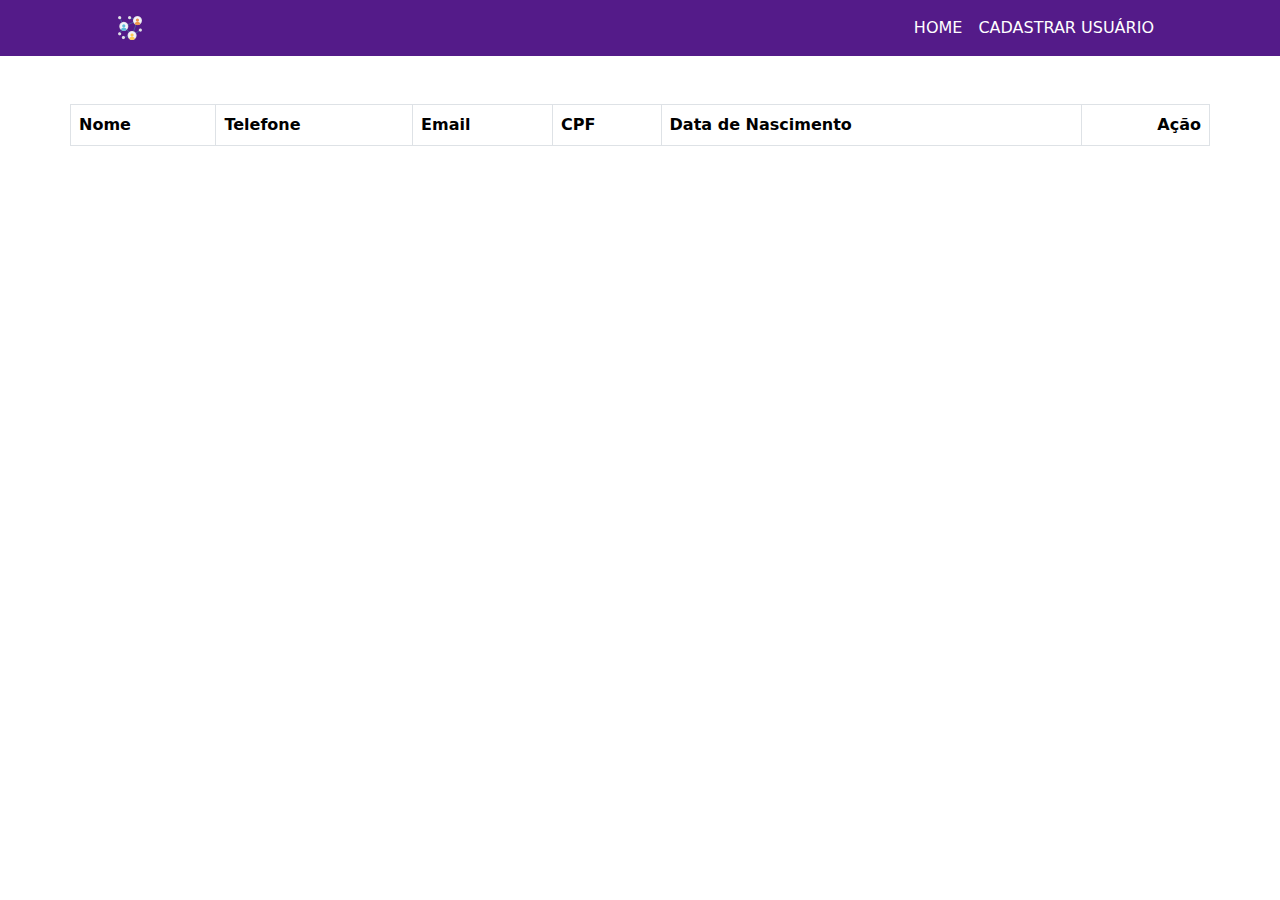
<file: index.html>
<!DOCTYPE html>
<html lang="en">

<head>
  <meta charset="UTF-8">
  <meta name="viewport" content="width=device-width, initial-scale=1.0">
  <link href="https://cdn.jsdelivr.net/npm/bootstrap@5.3.2/dist/css/bootstrap.min.css" rel="stylesheet">
  <link rel="stylesheet" href="https://cdn.jsdelivr.net/npm/bootstrap-icons@1.11.3/font/bootstrap-icons.min.css">
  <link rel="stylesheet" href="./css/st.css">
     <link rel="icon" href="./assets/networking.png" type="image/png">
  <title>ManageMe</title>
</head>

<body>
  <nav class="navbar navbar-expand-lg background-nav ">
    <div class="container px-5">
      <button class="navbar-toggler" type="button" data-bs-toggle="collapse" data-bs-target="#navbarResponsive"
        aria-controls="navbarResponsive" aria-expanded="false" aria-label="Toggle navigation"><span
          class="navbar-toggler-icon"></span></button>
      <div class="collapse navbar-collapse" id="navbarResponsive">
        <img src="./assets/networking.png">
        <ul class="navbar-nav ms-auto">
          <li class="nav-item"><a class="nav-link fonte text-uppercase font-nav text-white" href="index.html">Home</a></li>
          <li class="nav-item"><a class="nav-link fonte text-uppercase font-nav text-white" href="register.html">Cadastrar Usuário</a></li>
        </ul>
      </div>
    </div>
  </nav>
  
  
  
  
      <table class="table table-bordered mt-5 container" id="tabela-usuarios">
        <thead>
          <tr>
            <th scope="col">Nome</th>
            <th scope="col">Telefone</th>
            <th scope="col">Email</th>
            <th scope="col">CPF</th>
            <th scope="col">Data de Nascimento</th>
            <th class="text-end" scope="col">Ação</th>
          </tr>
        </thead>
        <tbody id="tbody">
        <!--Fetching dados do Mongo-->
        </tbody>
      </table>
    </div>
  </div>

  <!-- Modal de Visualização -->
  <div class="modal fade" id="dados-modal" tabindex="-1" aria-hidden="true" aria-labelledby="Detalhes">
    <div class="modal-dialog">
      <div class="modal-content">
        <div class="modal-header">
          <h2 class="modal-title" id="exampleModalLabel">Detalhes</h2>
          <button type="button" class="btn-close" data-bs-dismiss="modal" aria-label="Close"></button>
        </div>
        <div class="modal-body">
          <p class="fw-bold text-success">Nome: <span id="nameModal"></span></p>
          <p class="fw-bold text-success">Telefone: <span id="phoneModal"></span></p>
          <p class="fw-bold text-success">Email: <span id="emailModal"></span></p>
          <p class="fw-bold text-success">CPF <span id="cpfModal"></span></p>
          <p class="fw-bold text-success">Data de Nascimento: > <span id="birthdateModal"></span></p>
        </div>
        <div class="modal-footer">
          <button type="button" class="btn btn-danger" data-bs-dismiss="modal">Fechar</button>
        </div>
      </div>
    </div>
  </div>

  <!-- Modal de Edição -->
  <div class="modal fade" id="modal-edicao" tabindex="-1" aria-labelledby="exampleModalLabel" aria-hidden="true">
    <div class="modal-dialog">
      <div class="modal-content">
        <div class="modal-header">
          <h1 class="modal-title fs-5" id="exampleModalLabel">Editar</h1>
          <button type="button" class="btn-close" data-bs-dismiss="modal" aria-label="Close"></button>
        </div>
        <div class="modal-body">
          <form id="register-form">
            <div class="mb-3">
              <label for="name" class="form-label">Nome</label>
              <input type="text" class="form-control" id="name" name="name">
            </div>
            <div class="mb-3">
              <label for="cpf" class="form-label">CPF</label>
              <input type="text" class="form-control" id="cpf" name="cpf">
            </div>
            <div class="mb-3">
              <label for="email" class="form-label">Email</label>
              <input type="email" class="form-control" id="email" name="email">
            </div>
            <div class="mb-3">
              <label for="birthdate" class="form-label">Data de Nascimento</label>
              <input type="date" class="form-control" id="birthdate" name="birthdate">
            </div>
            <div class="mb-3">
              <label for="phone" class="form-label">Telefone</label>
              <input type="text" class="form-control" id="phone" name="phone">
            </div>
          </form>
        </div>
        <div class="modal-footer">
          <button type="button" class="btn btn-danger" data-bs-dismiss="modal">Cancelar</button>
          <button type="button" class="btn btn-primary salvar">Salvar Alterações</button>
        </div>
      </div>
    </div>
  </div>

  <script src="./JS/app.js"></script>
  <script src="https://cdn.jsdelivr.net/npm/bootstrap@5.3.0-alpha1/dist/js/bootstrap.bundle.min.js"></script>
</body>

</html>
</file>
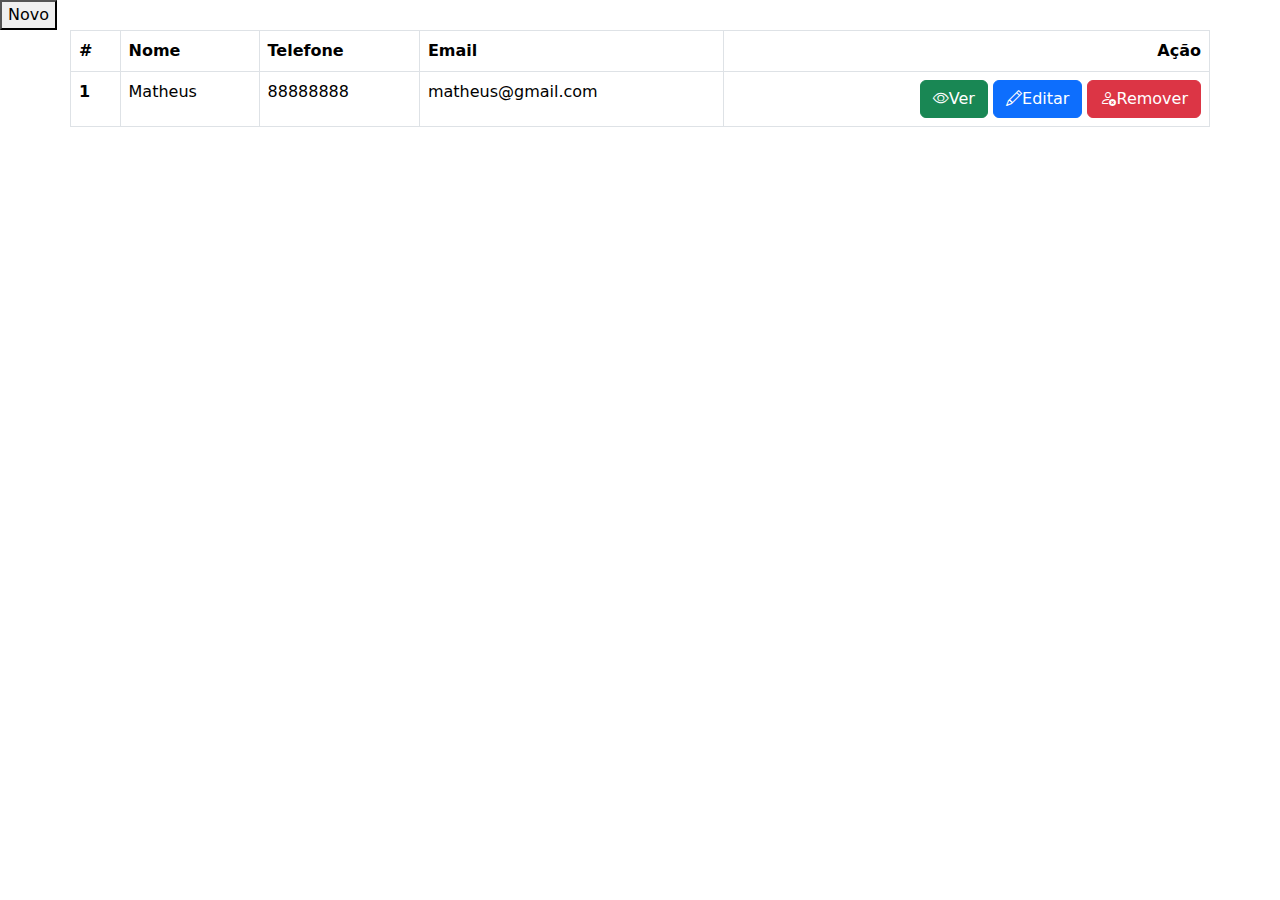
<file: views/index.html>
<!DOCTYPE html>
<html lang="en">
<head>
    <meta charset="UTF-8">
    <meta name="viewport" content="width=device-width, initial-scale=1.0">
    <link href="https://cdn.jsdelivr.net/npm/bootstrap@5.3.2/dist/css/bootstrap.min.css" rel="stylesheet" >
    <link rel="stylesheet" href="https://cdn.jsdelivr.net/npm/bootstrap-icons@1.11.3/font/bootstrap-icons.min.css">
    <title>ManageMe</title>
</head>
<body>
    <div>
        <button>Novo</button>
    </div>
    <div class="container">
        <div class="row">
            <table class="table table-bordered " id="tabela-usuarios">
                <thead>
                  <tr>
                    <th scope="col">#</th>
                    <th scope="col">Nome</th>
                    <th scope="col">Telefone</th>
                    <th scope="col">Email</th>
                    <th class="text-end" scope="col">Ação</th>
                  </tr>
                </thead>
                <tbody>
                  <tr>
                    <th scope="row">1</th>
                    <td>Matheus</td>
                    <td>88888888</td>
                    <td>matheus@gmail.com</td>
                    <td class="text-end"> 
                    <a href="#" type="button" class="btn btn-small btn-success"><i class="bi bi-eye"></i>Ver</a>
                    <a href="#" type="button" class="btn btn-small btn-primary"><i class="bi bi-pencil"></i>Editar</a>
                    <a href="#" type="button" class="btn btn-small btn-danger"><i class="bi bi-person-x"></i>Remover</a>
                    </td>
                  </tr>
                
                </tbody>
              </table>
            </div>
        </div>
    </div>
  <script src="../JS/app.js"></script>
  </body>
</html>
</file>
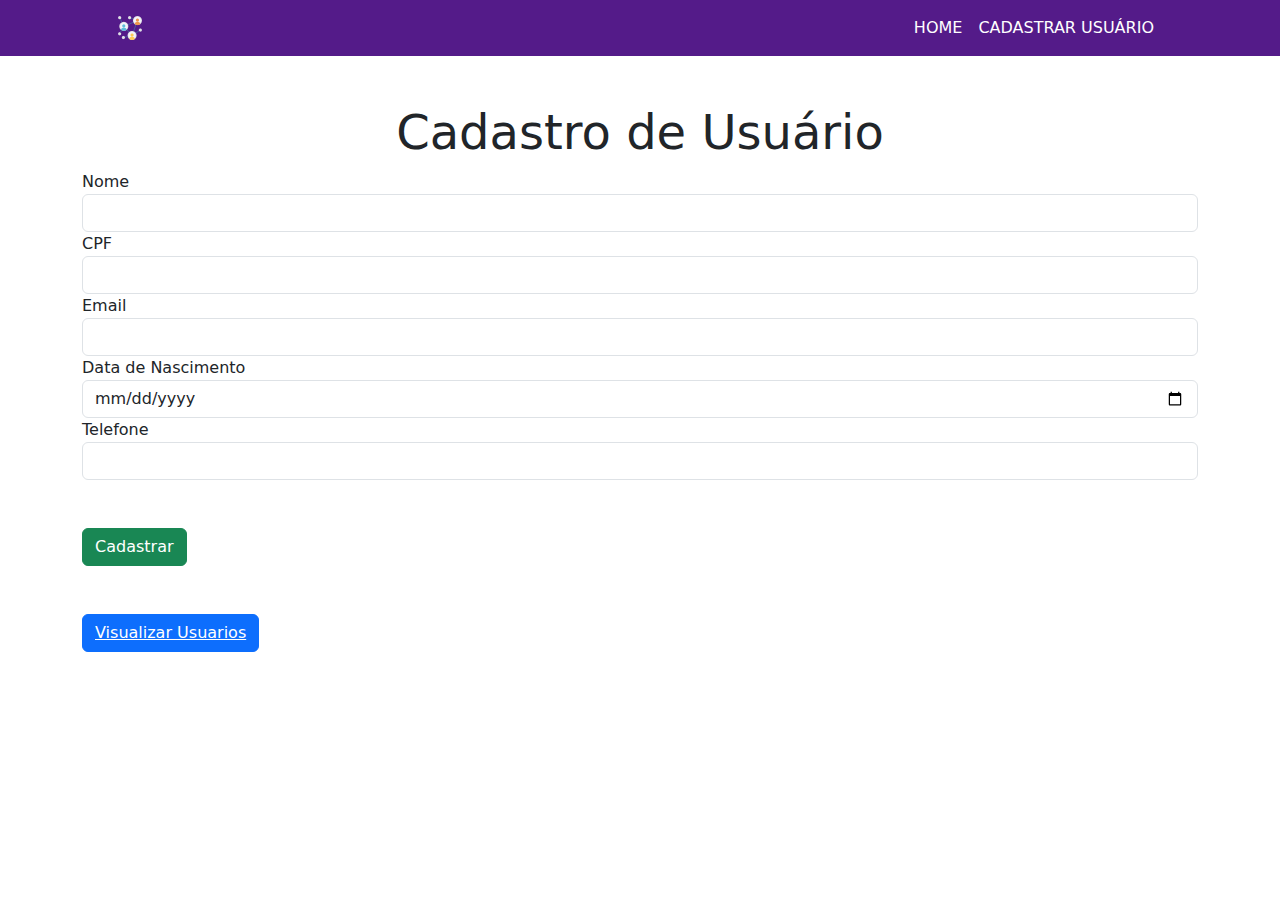
<file: register.html>
<!DOCTYPE html>
<html lang="en">
<head>
    <meta charset="UTF-8">
    <meta name="viewport" content="width=device-width, initial-scale=1.0">
    <link href="https://cdn.jsdelivr.net/npm/bootstrap@5.3.2/dist/css/bootstrap.min.css" rel="stylesheet" >
    <link rel="icon" href="./assets/networking.png" type="image/png">
    <link rel="stylesheet" href="./css/st.css">
    <title>Register</title>
</head>
<nav class="navbar navbar-expand-lg background-nav ">
    <div class="container px-5">
      <button class="navbar-toggler" type="button" data-bs-toggle="collapse" data-bs-target="#navbarResponsive"
        aria-controls="navbarResponsive" aria-expanded="false" aria-label="Toggle navigation"><span
          class="navbar-toggler-icon"></span></button>
      <div class="collapse navbar-collapse" id="navbarResponsive">
        <img src="./assets/networking.png">
        <ul class="navbar-nav ms-auto">
          <li class="nav-item"><a class="nav-link fonte text-uppercase font-nav text-white" href="index.html">Home</a></li>
          <li class="nav-item"><a class="nav-link fonte text-uppercase font-nav text-white" href="register.html">Cadastrar Usuário</a></li>
        </ul>
      </div>
    </div>
  </nav>
  
  
<body>
    <div class="container pt-5">
        <div class="row">
            <div class="col">
                <form class="register-form" id="register-form">
                <h1 class="display-5 text-center">Cadastro de Usuário</h1>
                <label for="name">Nome</label>
                <input class="form-control" type="text" name="name" id="name">
                <label for="cpf">CPF</label>
                <input class="form-control" type="text" name="cpf" id="cpf">
                <label for="email">Email</label>
                <input class="form-control" type="email" name="email" id="email">
                <label for="birthdate">Data de Nascimento</label>
                <input class="form-control" type="date" name="birthdate" id="birthdate">
                <label for="cel">Telefone</label>
                <input class="form-control" type="string" name="phone" id="phone">
                <button class="btn btn-success mt-5" type="submit">Cadastrar</button>

               </form>
            </div>
            
        </div>
        <div class="mt-5">
            <button class="btn btn-primary"><a href="index.html" class="text-white">Visualizar Usuarios</a></button>
          </div>
    </div>
<script src="./JS/register.js"></script>    
</body>
</html>
</file>
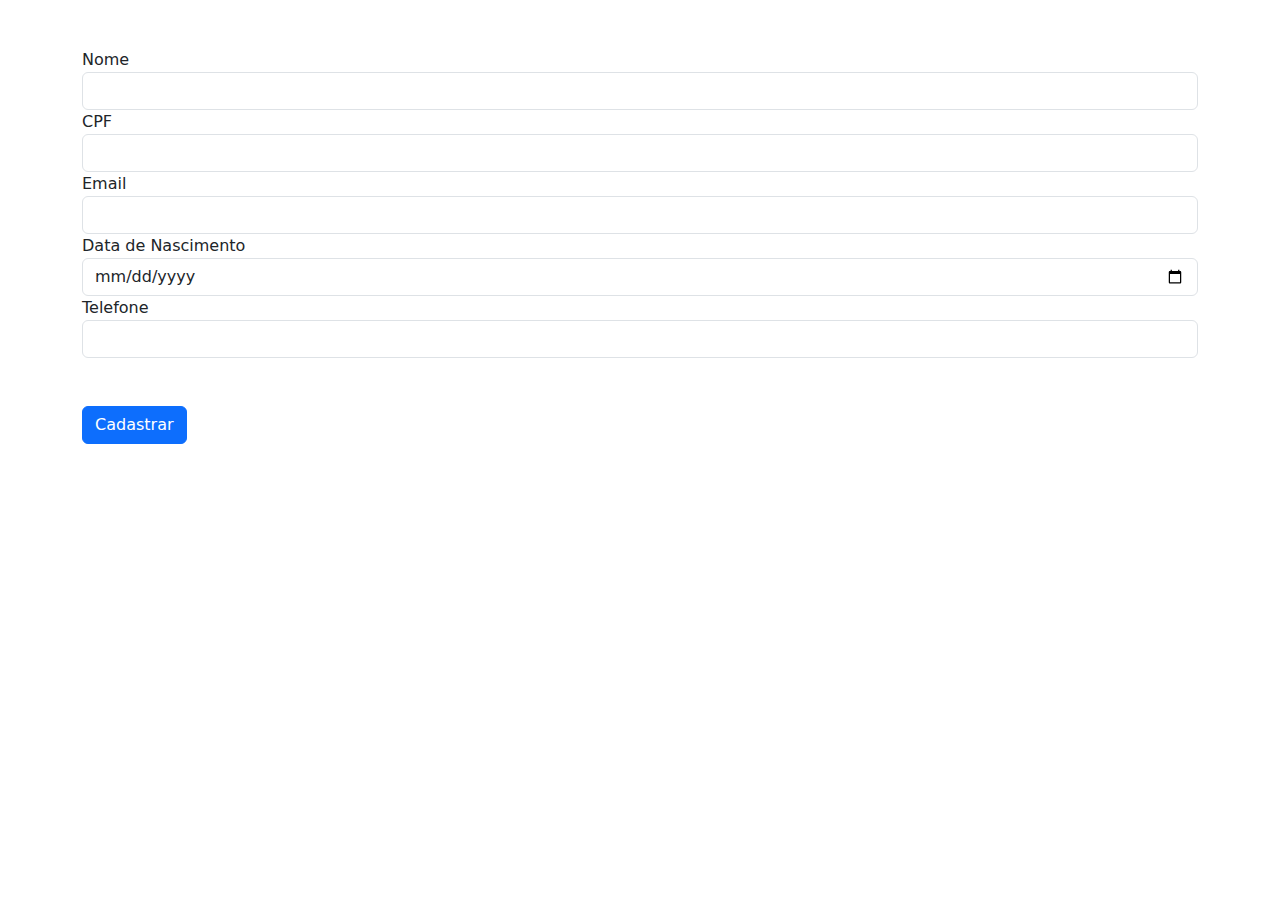
<file: views/register.html>
<!DOCTYPE html>
<html lang="en">
<head>
    <meta charset="UTF-8">
    <meta name="viewport" content="width=device-width, initial-scale=1.0">
    <link href="https://cdn.jsdelivr.net/npm/bootstrap@5.3.2/dist/css/bootstrap.min.css" rel="stylesheet" >
    <title>Register</title>
</head>
<body>
    <div class="container pt-5">
        <div class="row">
            <div class="col">
                <form class="register-form" id="register-form">

                <label for="name">Nome</label>
                <input class="form-control" type="text" name="name" id="name">
                <label for="cpf">CPF</label>
                <input class="form-control" type="text" name="cpf" id="cpf">
                <label for="email">Email</label>
                <input class="form-control" type="email" name="email" id="email">
                <label for="birthdate">Data de Nascimento</label>
                <input class="form-control" type="date" name="birthdate" id="birthdate">
                <label for="cel">Telefone</label>
                <input class="form-control" type="string" name="phone" id="phone">
                <button class="btn btn-primary mt-5" type="submit">Cadastrar</button>

               </form>
            </div>
        </div>
    </div>
<script src="../JS/register.js"></script>    
</body>
</html>
</file>
<file: css/st.css>
.background-nav{
    background-color: rgb(84, 27, 137);
}
</file>
